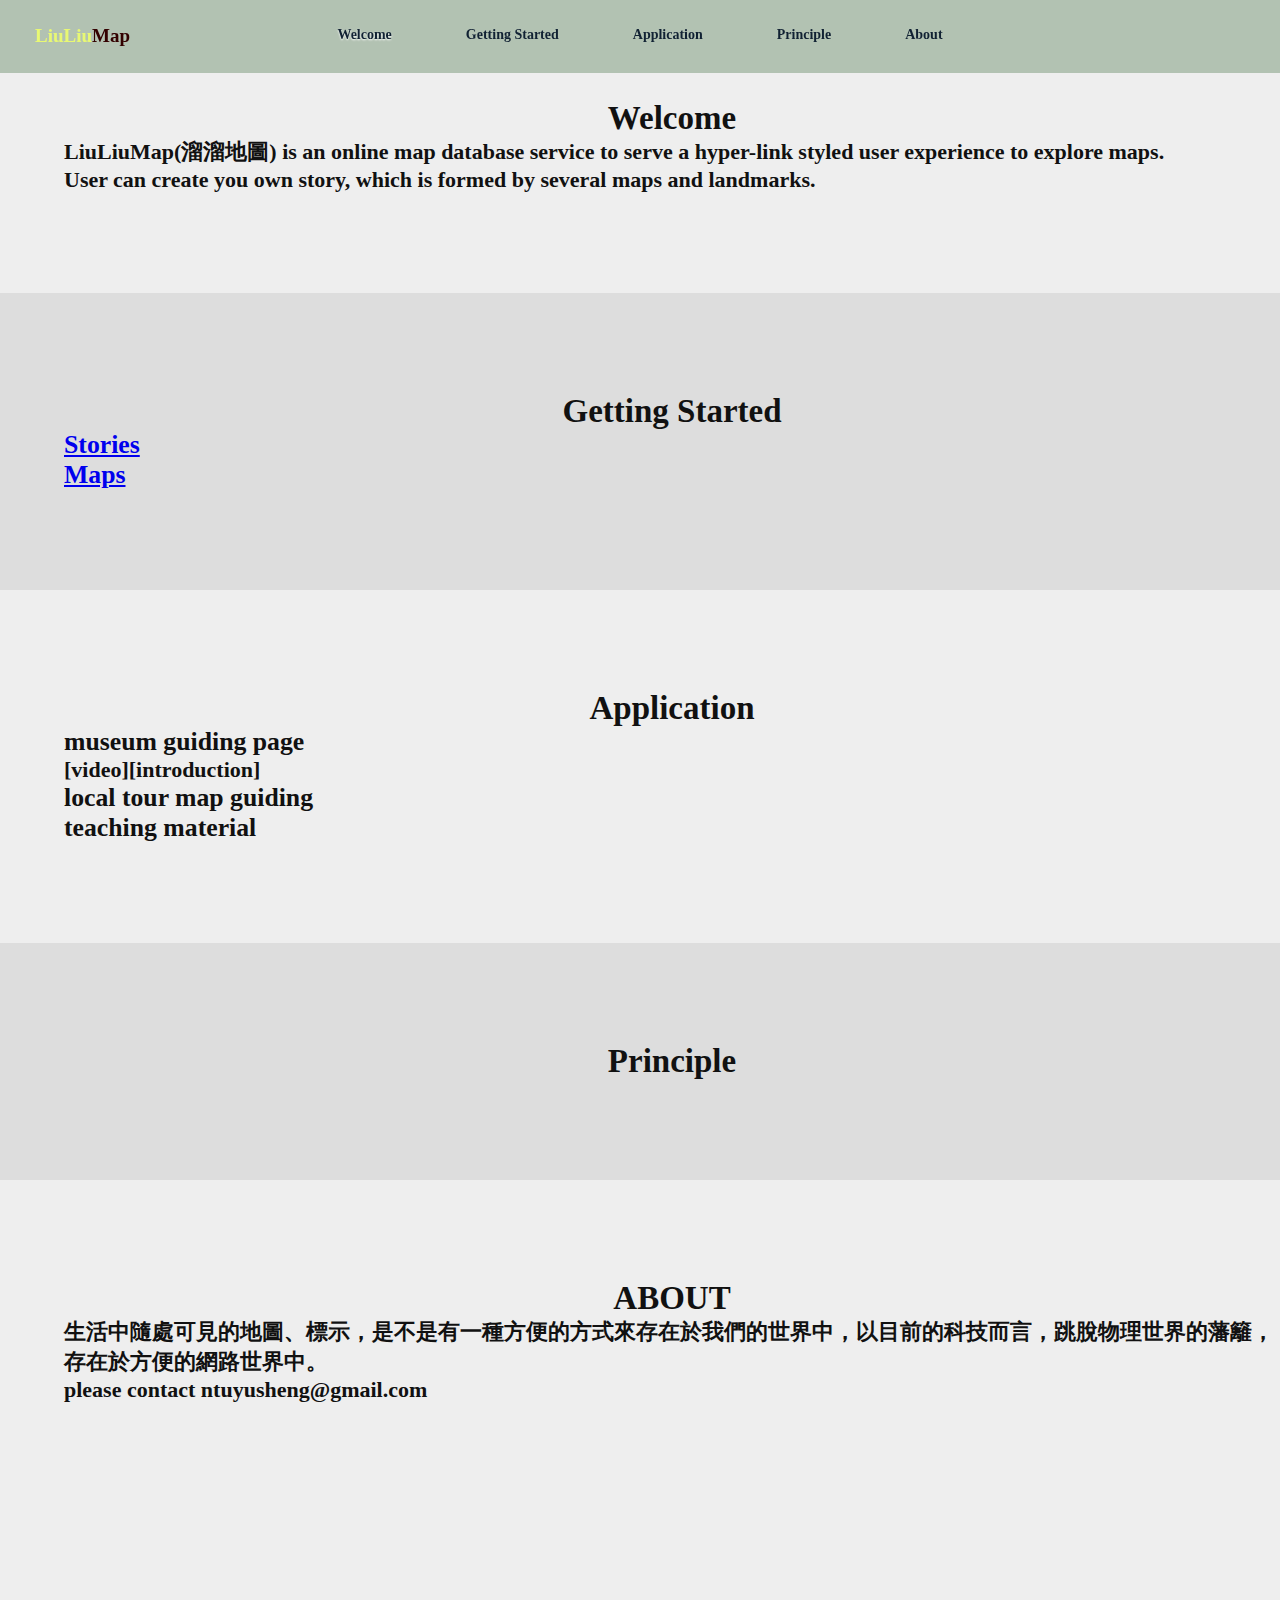
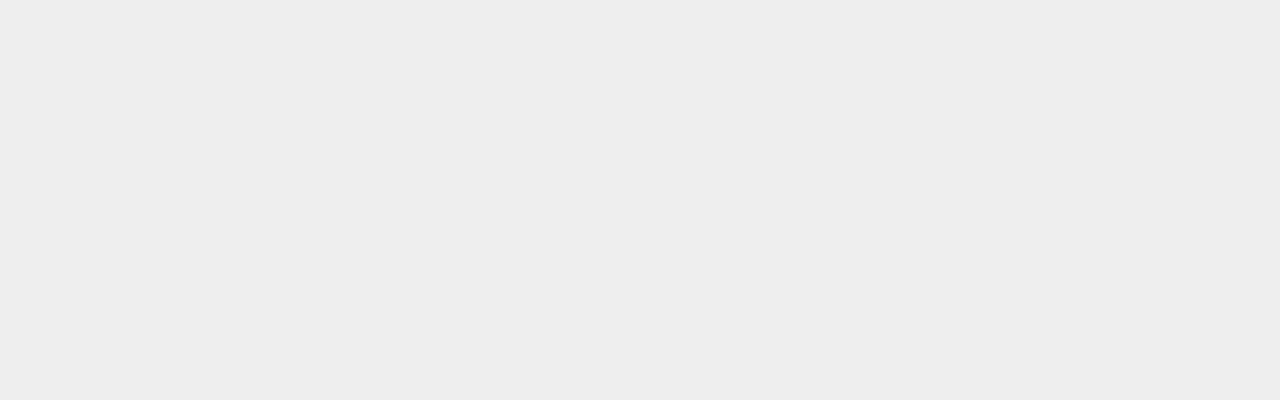
<file: index.html>
<!DOCTYPE html>
<html lang="en" >
<head>
  <meta charset="UTF-8">
  <title>LiuLiuMaps</title>



      <link rel="stylesheet" href="css/index.css">


</head>

<body>
  <span class="logo">LiuLiu<span>Map</span></span>
<div id="nav">
<ul>

  <li><a href="#link1" class="welcome">Welcome</a></li>
  <li><a href="#link2">Getting Started</a></li>
  <li><a href="#link3">Application</a></li>
  <li><a href="#link4">Principle</a></li>

  <li><a href="#link5">About</a></li>
  </ul>
</div>



<div id="all-div">



  <div id="link1" class="link"><h2>Welcome</h2>
  <p>
	LiuLiuMap(溜溜地圖) is an online map database service to serve a hyper-link styled user experience to explore maps.
  </p>
	<p>

	User can create you own story, which is formed by several maps and landmarks.
  </p>

  </div>
   <div id="link2" class="link">
		<h2>Getting Started</h2>
  <h3><a href="stories.html">Stories</a></h3>
  <h3><a href="maps.html">Maps</a></h3>
</div>
  <div id="link3" class="link">
		<h2>Application</h2>
		<h3>museum guiding page</h3>
			<div>[video][introduction] </div>
		<h3>local tour map guiding</h3>
		<h3>teaching material</h3>
  </div>
   <div id="link4" class="link">
		<h2>Principle</h2>
	</div>

  <div id="link5" class="link">
	<h2>ABOUT</h2>
	<p>生活中隨處可見的地圖、標示，是不是有一種方便的方式來存在於我們的世界中，以目前的科技而言，跳脫物理世界的藩籬，存在於方便的網路世界中。</p>
	<p>
	please contact <email>ntuyusheng@gmail.com</email>
	</p>
  </div>
</div>

<a href="#" class="top">T<span>O</span>P</a>
  <script src='http://cdnjs.cloudflare.com/ajax/libs/jquery/2.1.3/jquery.min.js'></script>

    <script  src="js/index.js"></script>

</body>
</html>
</file>
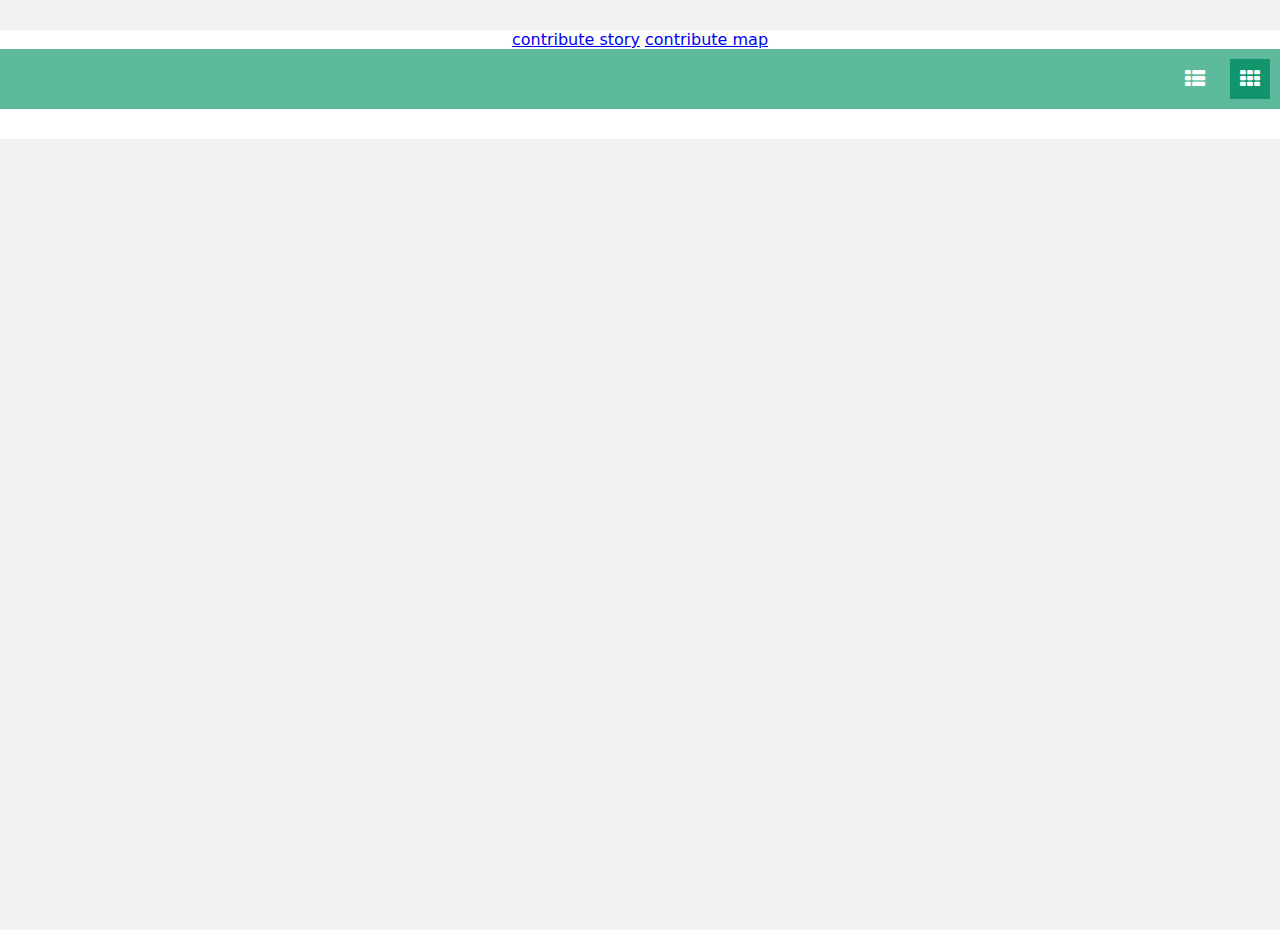
<file: maps.html>
<!DOCTYPE html>
<html lang="en" >
<head>
  <meta charset="UTF-8">
  <title>Change from box to list</title>


  <link rel='stylesheet prefetch' href='https://maxcdn.bootstrapcdn.com/font-awesome/4.2.0/css/font-awesome.min.css'>

      <link rel="stylesheet" href="css/maps.css">


</head>

<body>

  <div class="wrapper">
		<div>
<a href="new_story.html">contribute story</a>
<a href="new_map.html">contribute map</a>
		</div>
 	<header>

    	<a href="javascript:void(0)" class="show-list"><i class="fa fa-th-list"></i></a>
        <a href="javascript:void(0)" class="hide-list"><i class="fa fa-th"></i></a>
    </header>
    <div class="container">


    </div>
</div>
  <script src='http://cdnjs.cloudflare.com/ajax/libs/jquery/2.1.3/jquery.min.js'></script>

    <script  src="js/maps.js"></script>

</body>
</html>
</file>
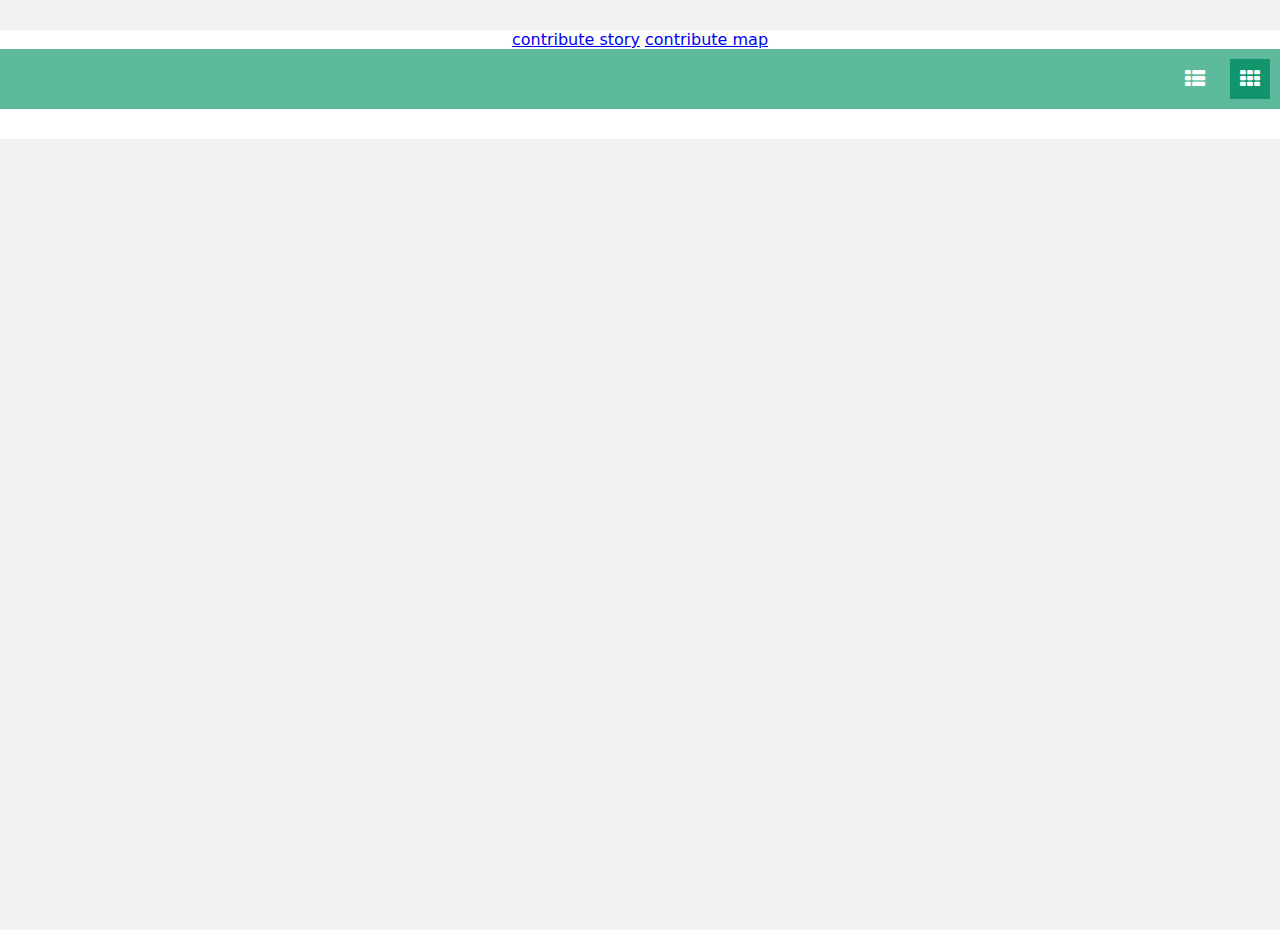
<file: stories.html>
<!DOCTYPE html>
<html lang="en" >
<head>
  <meta charset="UTF-8">
  <title>Change from box to list</title>


  <link rel='stylesheet prefetch' href='https://maxcdn.bootstrapcdn.com/font-awesome/4.2.0/css/font-awesome.min.css'>

      <link rel="stylesheet" href="css/stories.css">


</head>

<body>

  <div class="wrapper">
		<div>
<a href="javascript: NewStory()">contribute story</a>
<a href="new_map.html">contribute map</a>
		</div>
 	<header>

    	<a href="javascript:void(0)" class="show-list"><i class="fa fa-th-list"></i></a>
        <a href="javascript:void(0)" class="hide-list"><i class="fa fa-th"></i></a>
    </header>
    <div class="container">


    </div>
</div>

<div id="form-main">

  <div id="edit_div">
  	<div id="edit_div_close">
			<!--<a href="javascript: DeleteTask();$('#edit_div').hide();">Delete</a>-->
			<a href="javascript: $('#edit_div').hide();">Close</a>
			<a href="javascript: ToNewStory();">New</a>
	</div>
    <form class="form" id="form1">

      <p class="name">
        <input name="name" type="text" class="validate[required,custom[onlyLetter],length[0,100]] feedback-input" placeholder="Story Name" id="edit_div_content_title" />
      </p>

      <p class="tag">
        <input name="tag" type="text" class="validate[required,custom[priority]] feedback-input" id="edit_div_content_tag" placeholder="tag" />
      </p>

      <p class="text">
        <textarea name="text" class="validate[required,length[6,300]] feedback-input" id="edit_div_content_content" placeholder="Story Description"></textarea>
      </p>
      <p class="priority">
        <input name="priority" type="text" class="validate[required,custom[priority]] feedback-input" id="edit_div_content_priority" placeholder="Select Entry Map" />
      </p>


    </form>
  </div>
</div>
  <script src='js/jquery-1.9.0.min.js'></script>

    <script  src="js/stories.js"></script>

</body>
</html>
</file>
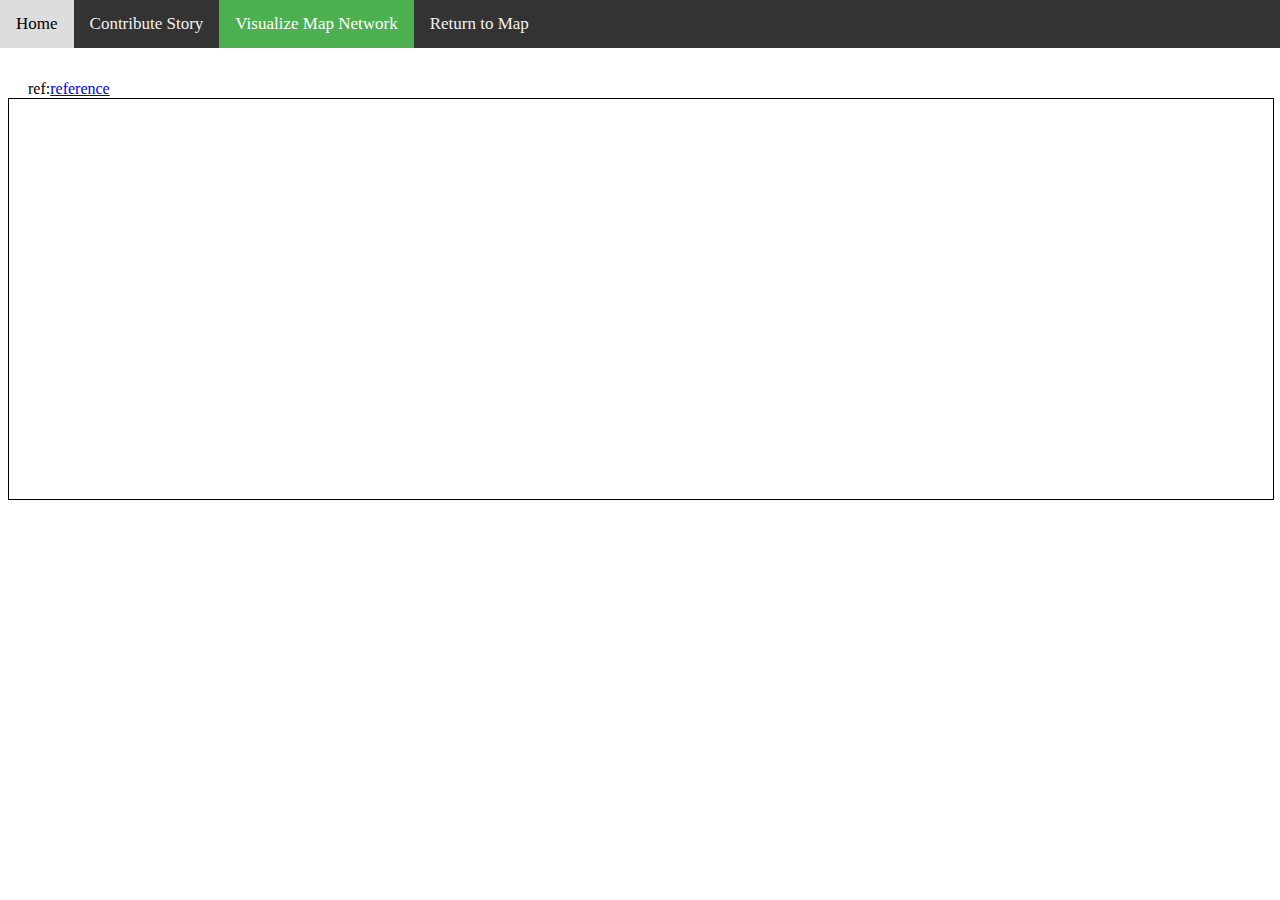
<file: visualization.html>
<html>
<head>
<script src="js/jquery-1.9.0.min.js"></script>
<script src="js/jquery-ui.min.js"></script>
<script src='https://gojs.net/latest/release/go.js'></script>
<script src="js/visualization.js"></script>
<script src="js/jquery.ui.touch-punch.min.js"></script>
<link href="css/visualization.css" rel="stylesheet" type="text/css" />
<meta name="viewport" content="width=device-width, initial-scale=1.0, maximum-scale=1.0, user-scalable=no" />
</head>
  <body">
<div id="icon_layer">

</div>
<div class="topnav">
  <a href="index.html">Home</a>
<a href="javascript:console.log('test');">Contribute Story</a>
<a class="active" href="visualization.html">Visualize Map Network</a>
<a id="map_link" href="map.html">Return to Map</a>

</div>

<div id="content">
ref:<a href="https://gojs.net/latest/samples/stateChart.html">reference</a>
</div>
<div id="sample">
  <div id="myDiagramDiv" style="border: solid 1px black; width: 100%; height: 400px"></div>
 
  <div>

    <textarea id="mySavedModel" style="display:none;width:100%;height:300px">{ "nodeKeyProperty": "id",
  "nodeDataArray": [
    { "id": 0, "loc": "120 120", "text": "Initial" },
    { "id": 1, "loc": "330 120", "text": "First down" },
    { "id": 2, "loc": "226 376", "text": "First up" },
    { "id": 3, "loc": "60 276", "text": "Second down" },
    { "id": 4, "loc": "226 226", "text": "Wait" }
  ],
  "linkDataArray": [
    { "from": 0, "to": 0, "text": "up or timer", "curviness": -20 },
    { "from": 0, "to": 1, "text": "down", "curviness": 20 },
    { "from": 1, "to": 0, "text": "up (moved)\nPOST", "curviness": 20 },
    { "from": 1, "to": 1, "text": "down", "curviness": -20 },
    { "from": 1, "to": 2, "text": "up (no move)" },
    { "from": 1, "to": 4, "text": "timer" },
    { "from": 2, "to": 0, "text": "timer\nPOST" },
    { "from": 2, "to": 3, "text": "down" },
    { "from": 3, "to": 0, "text": "up\nPOST\n(dblclick\nif no move)" },
    { "from": 3, "to": 3, "text": "down or timer", "curviness": 20 },
    { "from": 4, "to": 0, "text": "up\nPOST" },
    { "from": 4, "to": 4, "text": "down" }
  ]
}
    </textarea>
  </div>
</div>
	</body>
</html>

  

  

    

</body>
</file>
<file: css/index.css>
/*
	* Design by : Mahmoud Abd Alkarim ^_^
	* Twitter   : 3abkream 
	* Contact   : AbdAlkarim.mail@gmail.com
*/
*{margin:0;padding:0}
body{
	color:#111;
	background:#eeeeee;
	margin:0;
	padding:0;
	font-family:tahoma;
	min-height:2000px
}

span.logo{
	position:fixed;
	z-index:99999;
	margin:25px 0 0 35px;
	font-size:19px;
	font-weight:bold;
	color:#E8F873
}
span.logo span{
	color:#300
}

#nav ul{
	text-align:center;
	list-style:none;
	padding:0;
	margin:0;
	height:73px;
	position:fixed;
	width:100%;
	background:rgba(0,65,0,0.25);
	top:0;
	left:0;
	z-index:1
	}
#nav ul li{
	display:inline-block;
	cursor:pointer}
#nav ul li a{
	text-decoration:none;
	color:#123;display:block;
	padding:27px 35px;
	-webkit-transition:all 0.5s ease;
	-moz-transition:all 0.5s ease;
	-o-transition:all 0.5s ease;
	transition:all 0.5s ease;
	font-size:14px;
	font-weight:bold
}

#nav ul li a:hover{
	color:#FFF;
	text-shadow:0px 1px 1px #fff
}

#all-div{
	width:100%;
	height:100%;
	position:absolute;
	text-align:left;
	font-size:22px;
	font-weight:bold;
	font-family:verdana
	
}

#all-div h2{
	text-align:center;
}
.welcome{
	color:#FFF;
	text-shadow:0px 1px 2px #fff;
	font-size:16px
}

.link{
	padding-left:5%;
	padding-top:100px;
	/*height:100%;*/
	padding-bottom:100px;
}	
	
#link1{
	padding-top:100px;
	background:#eeeeee;
	
}
#link2{
	background:#dddddd;
}
#link3{
	background:#eeeeee;
	
}
#link4{
	background:#dddddd;
}
#link5{
	background:#eeeeee;
}

.top{
	width:50px;
	height:50px;
	border-radius:100%;
	background:#1A5F5F;
	position:fixed;
	top:620px;
	left:23px;
	text-shadow:1px 1px 4px #222;
	cursor:pointer;
	outline:0;
	color:#FFF;
	font-weight:bold;
	font-size:15px;
	display:none;
	z-index:99999;
	text-align:center;
	line-height:50px;
	text-decoration:none;
	border:3px solid #EEE;
	-webkit-transition:all 0.3s ease;
	-moz-transition:all 0.3s ease;
	-o-transition:all 0.3s ease;
	transition:all 0.3s ease
}
.top:active{
	border:3px solid #1A5F5F;
	background:#EEE;
	color:#001717
}
.top span{
	color:#FF5F49
}
</file>
<file: css/maps.css>
*{
	-webkit-box-sizing: border-box;
  	-moz-box-sizing: border-box;
	box-sizing: border-box;
}

html, body{
	background-color:#F2F2F2;
	font-family:Segoe, "Segoe UI", "DejaVu Sans", "Trebuchet MS", Verdana, sans-serif;
	margin:0;
	padding:0;
	height:100%;
	width:100%;
	text-align:center;
	color:#404040;
	position:relative;
}

a{
	-webkit-transition: all 0.3s ease;
    -moz-transition: all 0.3s ease;
    -o-transition: all 0.3s ease;
    transition: all 0.3s ease;
}

.wrapper{
	width:100%;
	margin:30px auto 0;
	background-color:#FFFFFF;
	-webkit-box-sizing: border-box;
  	-moz-box-sizing: border-box;
	box-sizing: border-box;
}

header{
	text-align:right;
	padding:10px;
	margin-bottom:10px;
	background-color:#5DBA9D;
}

header a{
	font-size:20px;
	color:#FFFFFF;
	width:40px;
	height:40px;
	line-height:40px;
	margin-left:10px;
	text-align:center;
	display:inline-block;
}

header a:hover, .list-mode header a.hide-list:hover{
	background-color:#11956c;
}

header a.hide-list{
	background-color:#11956c;
}

.list-mode header a.hide-list{
	background-color:#5DBA9D;
}

.list-mode header a.show-list{
	background-color:#11956c;
}

.container:after{
	content:"";
	clear:both;
	display:table;
}

.container{
	padding:10px 0 10px 10px;
}

.wrapper .box{
	float:left;
	width:190px;
	height:190px;
	margin:0 10px 10px 0;
	background-color:#CCCCCC;
	-webkit-transition:all 1.0s ease;
	-moz-transition:all 1.0s ease;
	transition:all 1.0s ease;
	transition:all 1.0s ease;
}

.wrapper.list-mode .container{
	padding-right:10px;
}

.wrapper.list-mode .box{
	width:100%;
}
</file>
<file: css/stories.css>
*{
	-webkit-box-sizing: border-box;
  	-moz-box-sizing: border-box;
	box-sizing: border-box;
}

html, body{
	background-color:#F2F2F2;
	font-family:Segoe, "Segoe UI", "DejaVu Sans", "Trebuchet MS", Verdana, sans-serif;
	margin:0;
	padding:0;
	height:100%;
	width:100%;
	text-align:center;
	color:#404040;
	position:relative;
}

a{
	-webkit-transition: all 0.3s ease;
    -moz-transition: all 0.3s ease;
    -o-transition: all 0.3s ease;
    transition: all 0.3s ease;
}

.wrapper{
	width:100%;
	margin:30px auto 0;
	background-color:#FFFFFF;
	-webkit-box-sizing: border-box;
  	-moz-box-sizing: border-box;
	box-sizing: border-box;
}

header{
	text-align:right;
	padding:10px;
	margin-bottom:10px;
	background-color:#5DBA9D;
}

header a{
	font-size:20px;
	color:#FFFFFF;
	width:40px;
	height:40px;
	line-height:40px;
	margin-left:10px;
	text-align:center;
	display:inline-block;
}

header a:hover, .list-mode header a.hide-list:hover{
	background-color:#11956c;
}

header a.hide-list{
	background-color:#11956c;
}

.list-mode header a.hide-list{
	background-color:#5DBA9D;
}

.list-mode header a.show-list{
	background-color:#11956c;
}

.container:after{
	content:"";
	clear:both;
	display:table;
}

.container{
	padding:10px 0 10px 10px;
}

.wrapper .box{
	float:left;
	width:190px;
	height:190px;
	margin:0 10px 10px 0;
	background-color:#CCCCCC;
	-webkit-transition:all 1.0s ease;
	-moz-transition:all 1.0s ease;
	transition:all 1.0s ease;
	transition:all 1.0s ease;
}

.wrapper.list-mode .container{
	padding-right:10px;
}

.wrapper.list-mode .box{
	width:100%;
}

/* edit_div */
#edit_div{
  position:fixed;
  z-index:5;
  width:30%;
  height:60%;
  right:5px;
  top:40%;
  background-color: rgba(200, 200, 200, 0.8);
  font-size:20px;
  display:none;

}



#edit_div_content{
  padding-left:5px;

}


#edit_div_close{
/*
  position:relative;
  text-align:right;
  padding-right:5px;
  font-size:20px;
*/
  }

#feedback-page{
	text-align:center;
}

#edit_div_content{
	width:100%;
	float:left;
	padding-top:0px;
}


#form-div {
	background-color:rgba(72,72,72,0.4);
	padding-left:35px;
	padding-right:35px;
	padding-top:35px;
	padding-bottom:50px;
	width: 200px;
	left: 100%;
	position: fixed;
  margin-top:30px;
	margin-left: -260px;
  -moz-border-radius: 7px;
  -webkit-border-radius: 7px;
  z-index:3;
}

.feedback-input {
	color:#3c3c3c;
	font-family: Helvetica, Arial, sans-serif;
  font-weight:500;
	font-size: 18px;
	border-radius: 0;
	line-height: 22px;
	background-color: #fbfbfb;
	padding: 13px 13px 13px 54px;
	margin-bottom: 10px;
	width:100%;
	-webkit-box-sizing: border-box;
	-moz-box-sizing: border-box;
	-ms-box-sizing: border-box;
	box-sizing: border-box;
  border: 3px solid rgba(0,0,0,0);
}

.feedback-input:focus{
	background: #fff;
	box-shadow: 0;
	border: 3px solid #3498db;
	color: #3498db;
	outline: none;
  padding: 13px 13px 13px 54px;
}

.focused{
	color:#30aed6;
	border:#30aed6 solid 3px;
}

/* Icons ---------------------------------- */
#edit_div_content_title{
	background-image: url(http://rexkirby.com/kirbyandson/images/name.svg);
	background-size: 30px 30px;
	background-position: 11px 8px;
	background-repeat: no-repeat;
}

#edit_div_content_title:focus{
	background-image: url(http://rexkirby.com/kirbyandson/images/name.svg);
	background-size: 30px 30px;
	background-position: 8px 5px;
  background-position: 11px 8px;
	background-repeat: no-repeat;
}

#edit_div_content_priority{
	background-image: url(http://rexkirby.com/kirbyandson/images/email.svg);
	background-size: 30px 30px;
	background-position: 11px 8px;
	background-repeat: no-repeat;
}

#edit_div_content_priority:focus{
	background-image: url(http://rexkirby.com/kirbyandson/images/email.svg);
	background-size: 30px 30px;
  background-position: 11px 8px;
	background-repeat: no-repeat;
}

#edit_div_content_tag{
	background-image: url(http://rexkirby.com/kirbyandson/images/email.svg);
	background-size: 30px 30px;
	background-position: 11px 8px;
	background-repeat: no-repeat;
}

#edit_div_content_tag:focus{
	background-image: url(http://rexkirby.com/kirbyandson/images/email.svg);
	background-size: 30px 30px;
  background-position: 11px 8px;
	background-repeat: no-repeat;
}

#edit_div_content_content{
	background-image: url(http://rexkirby.com/kirbyandson/images/comment.svg);
	background-size: 30px 30px;
	background-position: 11px 8px;
	background-repeat: no-repeat;
}

/* end of edit_div*/
</file>
<file: css/visualization.css>
#range {
    width:100%;
	 height:100%;
    overflow:hidden;
    border:0px solid black;
}
#content{
	margin-top:80px;
	margin-left:20px;
}


#link_layer{
	background-color:white;
	position:absolute;
	left:0px;
	top:0px;
	width:100%;
	height:100%;
  z-index:1;
}
#div_authen{
  z-index:3;
  background-color: rgba(220, 200, 200, 0.8);;
  position:fixed;
  width:50%;
  height:50%;
  left:25%;
  top:25%;
  font-size:20px;
  padding: 20px 20px 20px 20px;
  display:none;
}
.single-line{
  margin-bottom:20px;
  border-style:solid;
  border-width:2px;
  font-size:20px;
}

#div_authen_send{
  border-style:solid;
  border-size:2px;
  width:80px;
  text-align:center;
  margin-bottom:5px;

}
#div_authen_send:hover{
  background-color: gray;
  cursor:pointer;

}
#icon{
	width:30px;
}
#edit_div{
  position:fixed;
  z-index:5;
  width:30%;
  height:60%;
  right:5px;
  top:40%;
  background-color: rgba(255, 255, 255, 0.8);

}

#edit_div_close{
  position:relative;
  text-align:right;
  padding-right:5px;
  font-size:20px;
}

#edit_div_content{
  padding-left:5px;

}

#memo_div{
  position:fixed;
  z-index:5;
  width:30%;
  height:60%;
  right:5px;
  top:40%;
  background-color: rgba(255, 255, 255, 0.8);
  display:none;

}

#memo_div_close{
  position:relative;
  text-align:right;
  padding-right:5px;
  font-size:20px;
}

#memo_div_content{
  padding-left:5px;

}

[contenteditable="true"].single-line {
    white-space: nowrap;
    width:100%;
    overflow: hidden;
}
[contenteditable="true"].single-line br {
    display:none;

}
[contenteditable="true"].single-line * {
    display:inline;
    white-space:nowrap;
}
.icon{
	position:absolute;
	z-index:2;
	left:0px;
	top:0px;
	cursor:pointer
}

.topnav {
  position:fixed;
  overflow: hidden;
  background-color: #333;
  z-index:5;
  top:0;
  left:0;
  width:100%;

}

.topnav a {
  float: left;
  display: block;
  color: #f2f2f2;
  text-align: center;
  padding: 14px 16px;
  text-decoration: none;
  font-size: 17px;
}

.topnav a:hover {
  background-color: #ddd;
  color: black;
}

.topnav a.active {
  background-color: #4CAF50;
  color: white;
}
</file>
